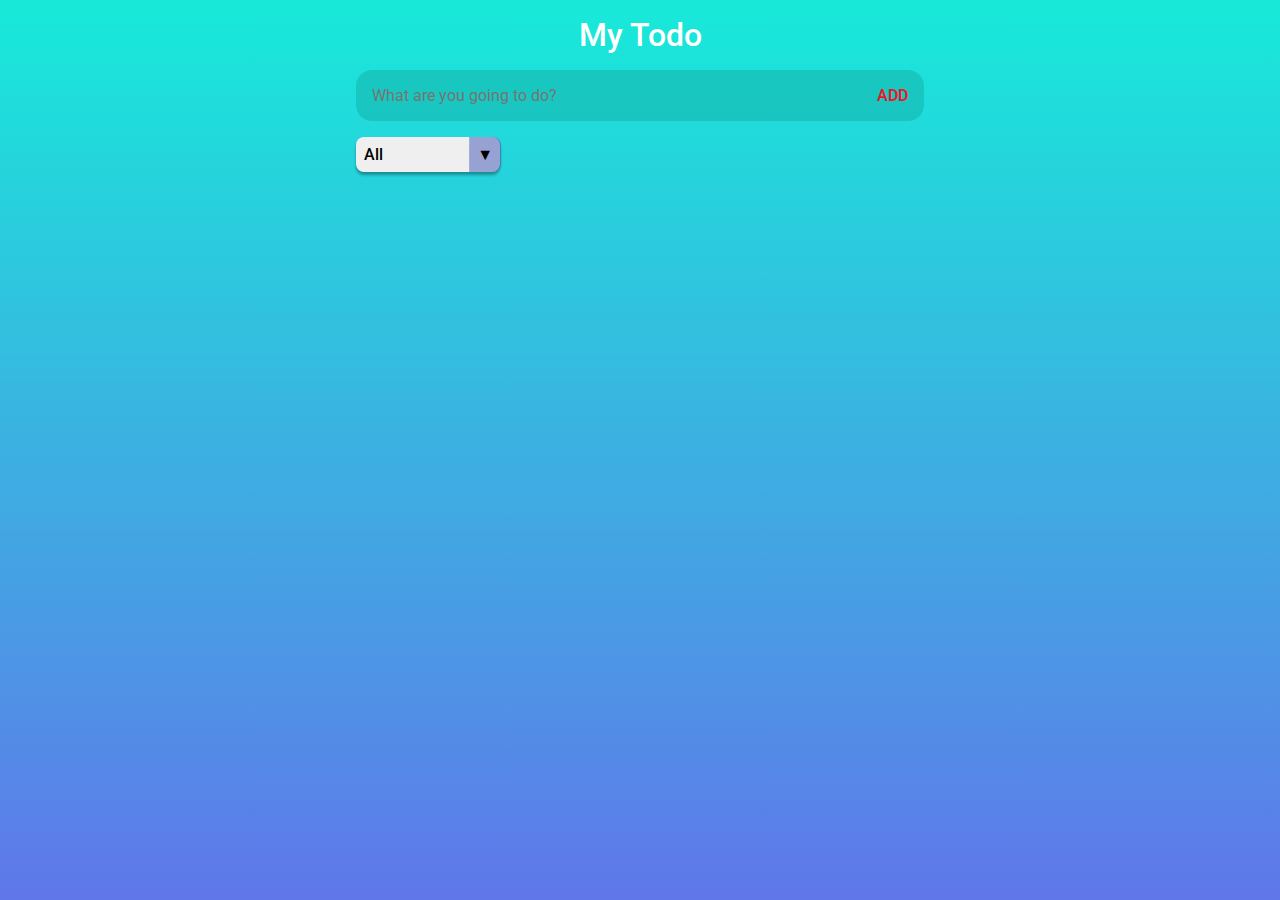
<file: index.html>
<!DOCTYPE html>
<html lang="en">
<head>
    <meta charset="UTF-8">
    <meta http-equiv="X-UA-Compatible" content="IE=edge">
    <meta name="viewport" content="width=device-width, initial-scale=1.0">
    <link rel="stylesheet" href="todo.css">
    <link rel="preconnect" href="https://fonts.googleapis.com">
    <link rel="preconnect" href="https://fonts.gstatic.com" crossorigin>
    <link href="https://fonts.googleapis.com/css2?family=Roboto:wght@300;400;500;700&display=swap" rel="stylesheet">
    <link rel="stylesheet" href="https://cdnjs.cloudflare.com/ajax/libs/font-awesome/6.0.0-beta3/css/all.min.css" integrity="sha512-Fo3rlrZj/k7ujTnHg4CGR2D7kSs0v4LLanw2qksYuRlEzO+tcaEPQogQ0KaoGN26/zrn20ImR1DfuLWnOo7aBA==" crossorigin="anonymous" referrerpolicy="no-referrer">
    <title>My Todo List</title>
</head>
<body>
    <header></header>
    <div class="main">
        <div class="main__heading">My Todo</div>
        <div class="main__content">
            <form class="submit-form">
                <input type="text" class="submit-input" placeholder="What are you going to do?">
                <input type="submit" id="submit-btn" class="submit-btn" value="ADD">
            </form>

            <!-- <ul class="filter">
                <li class="filter-all">All</li>
                <li class="filter-completed">Completed</li>
                <li class="filter-uncompleted">Uncompleted</li>
            </ul> -->

            <div class="filter-container">
                <select name="todos" class="filter-todos">
                    <option value="all">All</option>
                    <option value="completed">Completed</option>
                    <option value="uncompleted">Uncompleted</option>
                </select>
            </div>


            <div class="main__todo-list">
                
                <!-- <div class="main__todo">
                    <input type="text" value="Xin chao Viet Nam">
                    <div class="todo-btn">
                        <button class="check-btn delete-btn">
                            <i class="fas fa-check"></i>
                        </button>
                        <button>
                            <i class="fas fa-times"></i>
                        </button>
                    </div>
                </div> -->

                

            </div>
        </div>
    </div>

    <script src="./todo.js"></script>
</body>
</html>
</file>
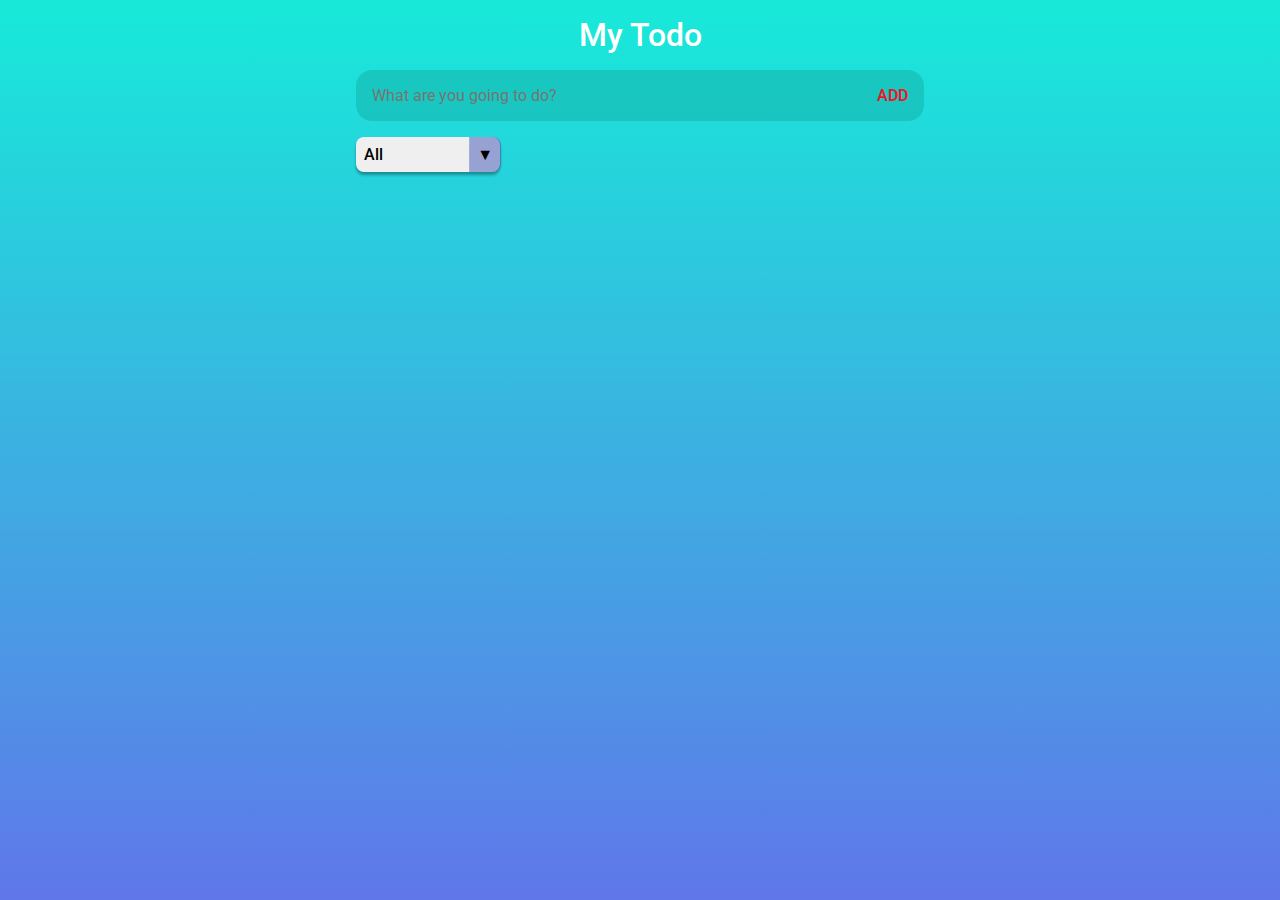
<file: todo.html>
<!DOCTYPE html>
<html lang="en">
<head>
    <meta charset="UTF-8">
    <meta http-equiv="X-UA-Compatible" content="IE=edge">
    <meta name="viewport" content="width=device-width, initial-scale=1.0">
    <link rel="stylesheet" href="todo.css">
    <link rel="preconnect" href="https://fonts.googleapis.com">
    <link rel="preconnect" href="https://fonts.gstatic.com" crossorigin>
    <link href="https://fonts.googleapis.com/css2?family=Roboto:wght@300;400;500;700&display=swap" rel="stylesheet">
    <link rel="stylesheet" href="https://cdnjs.cloudflare.com/ajax/libs/font-awesome/6.0.0-beta3/css/all.min.css" integrity="sha512-Fo3rlrZj/k7ujTnHg4CGR2D7kSs0v4LLanw2qksYuRlEzO+tcaEPQogQ0KaoGN26/zrn20ImR1DfuLWnOo7aBA==" crossorigin="anonymous" referrerpolicy="no-referrer">
    <title>My Todo List</title>
</head>
<body>
    <header></header>
    <div class="main">
        <div class="main__heading">My Todo</div>
        <div class="main__content">
            <form class="submit-form">
                <input type="text" class="submit-input" placeholder="What are you going to do?">
                <input type="submit" id="submit-btn" class="submit-btn" value="ADD">
            </form>

            <!-- <ul class="filter">
                <li class="filter-all">All</li>
                <li class="filter-completed">Completed</li>
                <li class="filter-uncompleted">Uncompleted</li>
            </ul> -->

            <div class="filter-container">
                <select name="todos" class="filter-todos">
                    <option value="all">All</option>
                    <option value="completed">Completed</option>
                    <option value="uncompleted">Uncompleted</option>
                </select>
            </div>


            <div class="main__todo-list">
                
                <!-- <div class="main__todo">
                    <input type="text" value="Xin chao Viet Nam">
                    <div class="todo-btn">
                        <button class="check-btn delete-btn">
                            <i class="fas fa-check"></i>
                        </button>
                        <button>
                            <i class="fas fa-times"></i>
                        </button>
                    </div>
                </div> -->

                

            </div>
        </div>
    </div>

    <script src="./todo.js"></script>
</body>
</html>
</file>
<file: todo.css>
:root {
    --blue: #17EAD9;
    --darkblue: #13aa9d71;
    --purple: #6077ea;
    --darkpurple: #495cb886;
    --yellow: #EAD260;
    --orange: #EA1728;
    --text: #ffffff;
}

* {
    padding: 0;
    margin: 0;
    box-sizing: border-box;
    /* font-size: 62.5%; */
    font-family: 'Roboto', sans-serif;
    list-style: none;
}

body {
    min-height: 100vh;
    background-image: linear-gradient(var(--blue), var(--purple));
    
}

.main {
    display: flex;
    flex-direction: column;
}

.main__heading {
    margin: 0.5rem;
    text-align: center;
    font-weight: 500;
    color: var(--text);
    font-size: 2rem;
    margin:1rem;
}

.submit-form {
    display: flex;
    padding: 0 1rem;
    margin: 0 auto;
    max-width: 600px;
    margin-bottom: 1rem;
    /* justify-content: space-between; */
}

.submit-input {
    flex: 1 1 auto;
    background-color: var(--darkblue);
    border-radius: 1rem 0 0 1rem;
    padding: 1rem;
    color: var(--text);
    font-size: 1rem;

}

input[type="button"], button, input {
    appearance: none;
    border:none;
    outline: none;
    background:none;
}

#submit-btn {
    padding: 0 1rem;
    color: var(--orange);
    font-weight: 600;
    border-radius:0 1rem 1rem 0;
    font-size: 1rem;
    background-color: var(--darkblue);
    animation: ease;
}

#submit-btn:hover {
    cursor: pointer;
    color: #d83519;
    background-color:#495cb85e;
    transition: .4s;
}

.filter {
    display: flex;
    justify-content: center;
    font-size: 1rem;
    color:var(--text);
    margin-bottom: 0.5rem;
    animation: ease;
}

.filter .filter-all {
    /* font-weight: 500; */
    border-radius: 1rem 0 0 1rem;
    padding: .5rem;
    border-right: var(--darkpurple) solid 1px;
    border-left: var(--darkpurple) solid 2px;
}

.filter .filter-completed {
    /* font-weight: 500; */
    /* border-radius: 1rem 0 0 1rem; */
    /* border-right: var(--darkpurple) solid 2px; */
    padding: .5rem;
}

.filter .filter-uncompleted {
    /* font-weight: 500; */
    border-radius:0 1rem 1rem 0;
    padding: .5rem;
    border-right: var(--darkpurple) solid 2px;
    border-left: var(--darkpurple) solid 1px;
}

.filter-all:hover {
    background-color: var(--darkpurple);
    cursor: pointer;
    transition: .4s;
}

.filter-completed:hover {
    background-color: var(--darkpurple);
    cursor: pointer;
    transition: .4s;
}

.filter-uncompleted:hover{
    background-color: var(--darkpurple);
    cursor: pointer;
    transition: .4s;

}

.main__todo-list {
    /* display: flex; */
    padding: 0 1rem;
    margin: 0 auto;
    max-width: 600px;
}

.main__todo {
    display: flex;
    justify-content: space-between;
    flex: 1 1 auto;
    background-color: var(--darkpurple);
    border-radius: 1rem;
    color: var(--text);
    font-size: 1rem;
    margin-bottom: 0.5rem;
    box-shadow: 0 3px 3px 0 rgba(0, 0, 0, 0.329);
}

.main__todo input{
    padding: 1rem;
    color:var(--text);
    font-size: 1rem;
    flex: 1 1 0%
}

.main__todo input:focus{
    background-color: var(--darkblue);
    border-radius: 1rem 0 0 1rem;
}

.main__todo input:focus ~ .todo-btn {
    background-color: var(--darkblue);
    border-radius: 0 1rem 1rem 0;
}

.todo-btn button {
    padding: 1rem;
    font-size: 1.2rem;
    animation:ease;
}

.todo-btn button:hover {
    cursor: pointer;
}

.todo-btn button:first-child {
    color:#05eb05;
}

.todo-btn button:first-child:hover {
    background-color: #05eb05;
    color:var(--text);
    transition: .4s;
}

.todo-btn button:last-child {
    color:#BD111F;
    border-radius:0 1rem 1rem 0;
}

.todo-btn button:last-child:hover {
    background-color: #BD111F;
    color: var(--text);
    transition: .4s;

}

.completed{
    background-color: #18d11883;
    /* opacity: 0.7; */
    cursor: auto;
}

input.completed {
    text-decoration: line-through;
    background: none;
}

.move-in {
    animation: move-in ease .4s;
}

.move-out {
    animation: move-out ease-out .4s;
}

.check {
    animation: check ease .4s
}

/* Animation */
@keyframes ease-hover {
    from{opacity: 0;}
    to{opacity: 100%;}
}

@keyframes move-in {
    from {
        opacity: 0;
        transform: translateY(-30%);
    }
    to {opacity: 100%;
        transform: translateY(0%);
    }
}

@keyframes move-out {
    from {
        opacity: 100%;
        transform: translateX(0%);
    }
    to {opacity: 0;
        transform: translateX(30%);
    }
}

@keyframes check {
    from {
        opacity: 0%;
        transform: translateY(30%);
    }
    to {opacity: 100;
        transform: translateY(0%);
    }
}


.filter-container {
    max-width: 600px;
    margin: 0 auto 0.5rem;
    padding: 0 1rem;
    position: relative;

}

.filter-todos {
    -webkit-appearance: none;
    -moz-appearance: none;
    appearance: none;
    outline: none;
    border:none;
    padding: 0.5rem;
    border-radius: 0.5rem 0.5rem 0.5rem 0.5rem;
    font-weight: 500;
    font-size: 1rem; 
    cursor: pointer;
    width: 9rem;
    box-shadow: 0 3px 3px 0 rgba(0, 0, 0, 0.329);
}

.filter-container::after {
    content: "\25BC";
    background-color: var(--darkpurple);
    padding: 0.5rem;
    /* margin: 0 0 0 -4px; */
    position: absolute;
    transform: translateX(calc(-100% + 1px));
    pointer-events: none;
    border-radius: 0 0.5rem 0.5rem 0;
}
</file>
